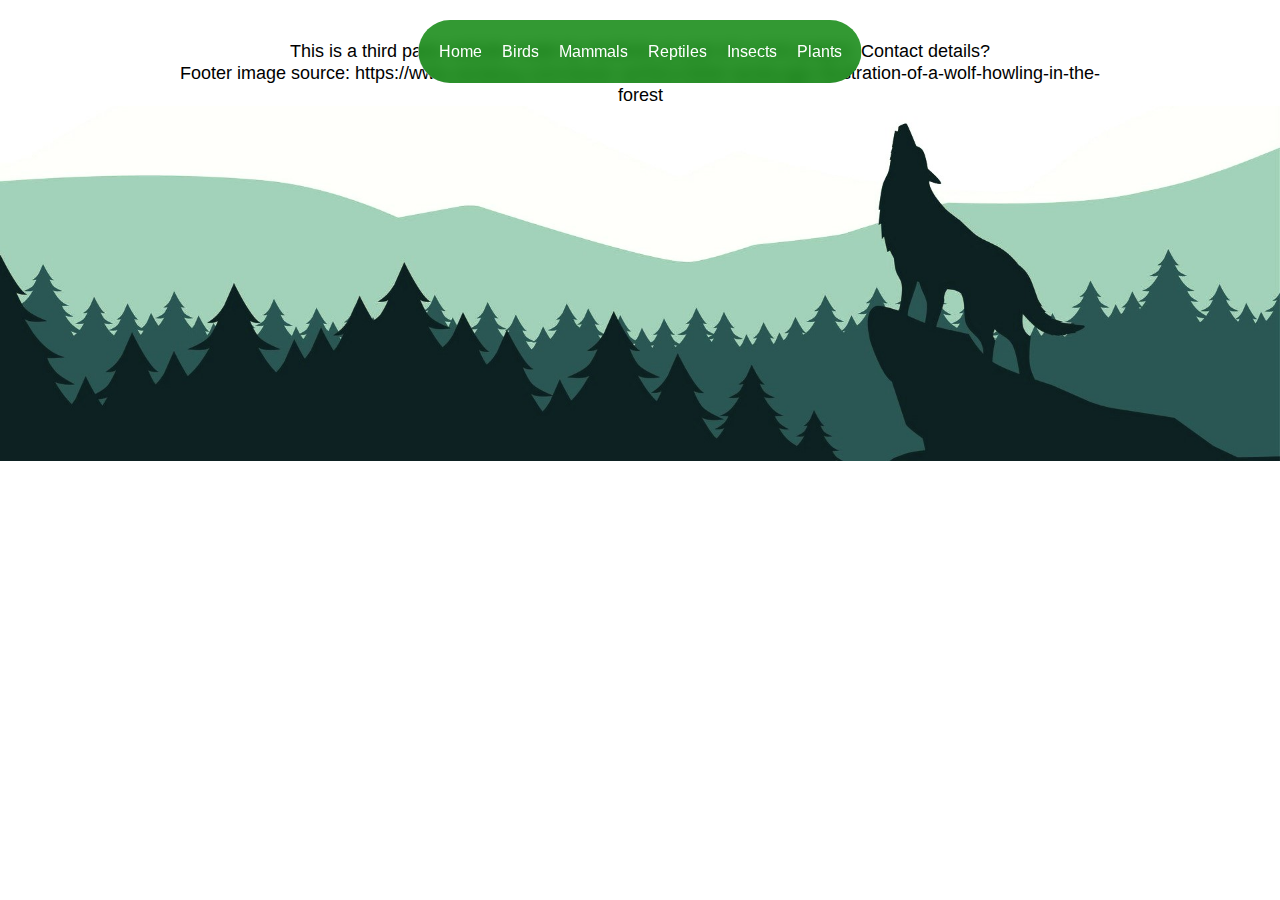
<file: birds.html>
<!DOCTYPE html>
<html lang="en">
<head>
    <meta charset="utf-8">
    <link href='css\base.css' type='text/css' rel='stylesheet' />
    <link href='css/scrollbar.css' type='text/css' rel='stylesheet' />
    <link href="https://fonts.googleapis.com/css2?family=Arimo:ital,wght@0,400..700;1,400..700&display=swap" rel="stylesheet">
    <meta name="viewport" content="width=device-width, initial-scale=1.0">
    <title>KGV Wildlife</title>
</head>
<body>
<div class="navbar">
  <a href="index.html">Home</a>
  <a href="birds.html">Birds</a>
  <a href="#plant">Mammals</a>
  <a href="#plant">Reptiles</a>
  <a href="#plant">Insects</a>
  <a href="#spare">Plants</a>
</div>

<div id="footer-box"></div>
<script>
    // Load the footer from footer.html
    fetch('footer.html')
        .then(response => {
            if (!response.ok) {
                throw new Error('Network response was not ok');
            }
            return response.text(); // Convert the response to text
        })
        .then(data => {
            document.getElementById('footer-box').innerHTML = data; // Insert the footer content
        })
        .catch(error => console.error('Error loading footer:', error)); // Handle errors
</script>
<script src="js/navbar.js"></script>
</body>
</html>
</file>
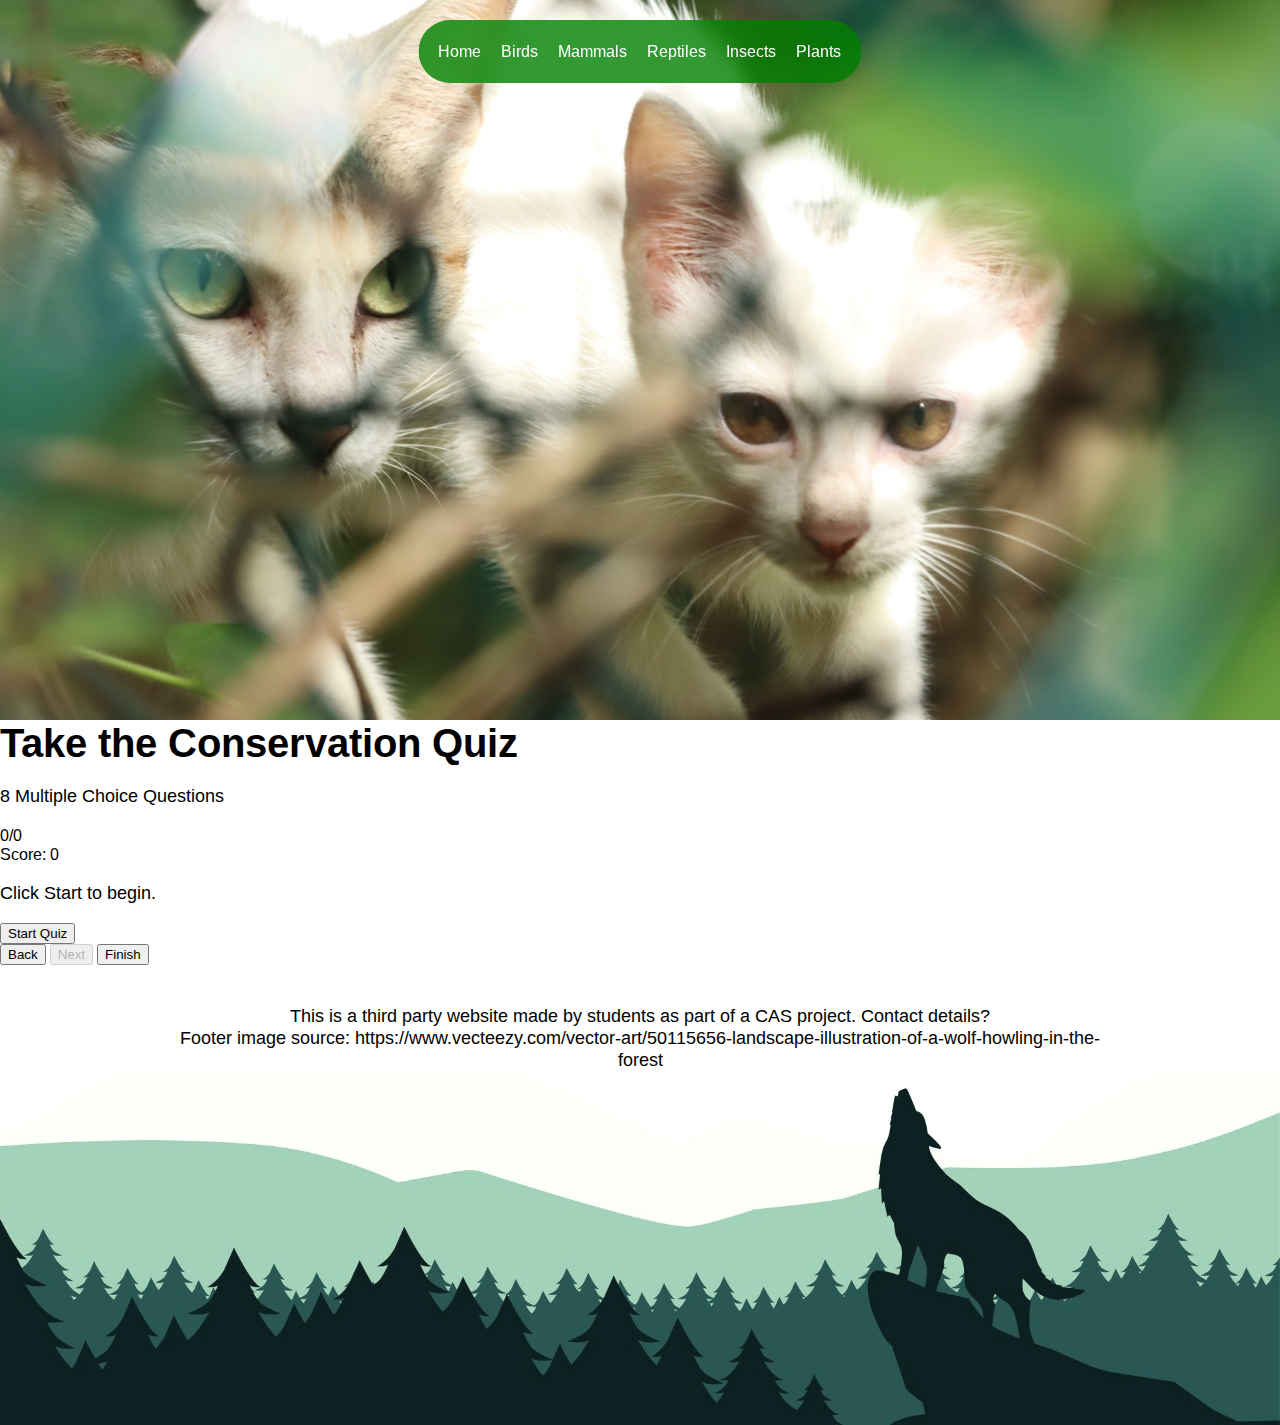
<file: quiz.html>
<!DOCTYPE html>
<html lang="en">
<head>
  <meta charset="UTF-8" />
  <meta name="viewport" content="width=device-width,initial-scale=1" />
    <link href='css/scrollbar.css' type='text/css' rel='stylesheet' />
    <link href="https://fonts.googleapis.com/css2?family=Arimo:ital,wght@0,400..700;1,400..700&display=swap" rel="stylesheet">
  <title>KGV Wildlife</title>
  <link rel="stylesheet" href="css/base.css" />
  <link rel="icon" type="image/png" href="images/icon/stage 3.png">
</head>
<body data-change-point="-0.1">
    <div id="navbar-box"></div>
<div id="navbar"></div>

<div class="hero-image">
    <img src="images/foam kitten.png">
</div>

  <div class="quiz-app">
    <div class="quiz-card" id="start">
      <header class="quiz-header">
        <h1>Take the Conservation Quiz</h1>
        <p class="quiz-muted">8 Multiple Choice Questions</p>
      </header>

      <div class="quiz-progress" aria-hidden="true">
        <div class="quiz-bar" id="bar"></div>
      </div>
      <div class="quiz-meta">
        <div id="progress">0/0</div>
        <div id="score">Score: 0</div>
      </div>

      <form id="quiz" class="hide" aria-live="polite"></form>

      <div id="splash" class="quiz-center">
        <p class="quiz-muted">Click Start to begin.</p>
        <div class="quiz-nav quiz-center">
          <button id="btnStart" type="button" class="quiz-btn">Start Quiz</button>
        </div>
      </div>

      <div id="controls" class="quiz-nav hide">
        <button class="quiz-btn quiz-btn--secondary" type="button" id="btnBack">Back</button>
        <button class="quiz-btn" type="button" id="btnNext" disabled>Next</button>
        <button class="quiz-btn" type="button" id="btnFinish" class="hide">Finish</button>
      </div>

      <section id="results" class="hide" aria-live="polite"></section>
    </div>
  </div>


<div id="footer-box"></div>

<script src="js/black-navbar-loader.js"></script>
<script src="js/navbar.js"></script>
<script src="js/footer-loader.js"></script>
<script src="js/quiz.js"></script>
</body>
</html>
</file>
<file: css/scrollbar.css>
::-webkit-scrollbar {
    width: 12px;

}

::-webkit-scrollbar-track {
    background: rgba(255, 255, 255, 1);
    border-radius: 10px;
}

::-webkit-scrollbar-thumb {
    background: rgba(130, 130, 130, 0.6);
    border-radius: 10px;
}

::-webkit-scrollbar-thumb:hover {
    background: rgba(90, 90, 90, 0.6);
}
</file>
<file: css/base.css>
Copy
@import url('https://fonts.googleapis.com/css2?family=Arimo:ital,wght@0,400..700;1,400..700&display=swap');
@charset "UTF-8";

html {
    font-size: 100%;
    -webkit-text-size-adjust: 100%;
    -ms-text-size-adjust: 100%;
    font-family: "Arimo", sans-serif;
    padding: 0;
}

body {
    margin: 0;
    padding: 0;
    font-family: "Arimo", sans-serif;
    background: white;
    color: black; /* Base text color */
}

img {
    display: block;
}

.navbar {
    position: fixed;
    top: 20px;
    left: 50%;
    transform: translateX(-50%);
    background-color: rgba(0, 128, 0, 0.8); /* Green background */
    backdrop-filter: blur(7px);
    color: white;
    padding: 12px 20px;
    border-radius: 1000px;
    text-align: center;
    z-index: 1000;
    transition: background 0.3s ease; /* Transition for background color */
    display: flex;
    justify-content: center;
    align-items: center;
    gap: 20px; /* Space between navbar items */
}

.navbar:hover {
    background-color: rgba(0, 100, 0, 0.9); /* Darker green on hover */
}

.navbar a {
    color: white;
    text-decoration: none;
    font-weight: 500;
    position: relative;
    overflow: hidden;
    transition: color 0.3s ease; /* Transition for text color */
    padding: 10px 0; /* Padding for better click area */
}

.navbar a:hover {
    color: rgba(255, 255, 255, 0.8); /* Lighten text on hover */
}

.navbar a::after {
    content: '';
    position: absolute;
    left: 50%;
    bottom: 0;
    width: 100%;
    height: 2px;
    background: white;
    transform: translateX(-50%) scaleX(0);
    transition: transform 0.3s ease;
}

.navbar a:hover::after {
    transform: translateX(-50%) scaleX(1); /* Slide in effect */
}

.dropdown {
    position: relative;
}

.dropdown-content {
    display: none;
    position: absolute;
    background-color: rgba(0, 128, 0, 0.9); /* Green background */
    min-width: 160px;
    box-shadow: 0px 8px 16px rgba(0, 0, 0, 0.2);
    z-index: 1;
    opacity: 0; /* Start hidden */
    transform: translateY(-10px); /* Start slightly above */
    transition: opacity 0.3s ease, transform 0.3s ease; /* Animation */
    border-radius: 10px; /* Rounded corners */
}

.dropdown-content a {
    color: white;
    padding: 12px 16px;
    text-decoration: none;
    display: block;
    transition: background-color 0.3s ease;
}

.dropdown-content a:hover {
    background-color: rgba(255, 255, 255, 0.2); /* Lighten background on hover */
}

.dropdown:hover .dropdown-content {
    display: block; /* Show dropdown */
    opacity: 1; /* Fade in */
    transform: translateY(0); /* Slide down */
}

@keyframes fadeIn {
    from {
        opacity: 0;
        transform: translateY(-10px);
    }
    to {
        opacity: 1;
        transform: translateY(0);
    }
}

@keyframes slideIn {
    from {
        opacity: 0;
        transform: translateX(-20px);
    }
    to {
        opacity: 1;
        transform: translateX(0);
    }
}

.hero-image {
    position: relative;
    width: 100%;
    height: 80vh;
}

.hero-image img {
    width: 100%;
    height: 100%;
    object-fit: cover;
}

.hero-image-subtitle {
    box-sizing: border-box;
    width: 100%;
    padding: 10px 13%;
    text-align: center;
    animation: fadeIn 1s ease forwards; /* Fade in animation */
}

.hero-image-subtitle p {
    font-family: "Arimo", sans-serif;
    font-size: 1.1em;
    margin: 0;
}

.overlay {
    position: absolute;
    top: 50%;
    left: 50%;
    transform: translate(-50%, -50%);
    color: white;
    text-align: center;
    padding: 20px;
    background-color: rgba(0, 0, 0, 0.5);
}

h1 {
    font-size: 2.5em;
    margin: 0;
    animation: fadeIn 0.5s ease forwards; /* Fade in animation */
}

h2 {
    font-family: "Arimo", sans-serif;
    font-size: 2.4em;
    font-weight: 650;
    margin: 0;
    padding: 5px 0px;
    animation: slideIn 0.8s ease forwards; /* Slide in animation */
}

p {
    font-family: "Arimo", sans-serif;
    font-size: 1.15em;
    animation: fadeIn 1s ease forwards; /* Fade in animation */
}

.full-width-container {
    box-sizing: border-box;
    width: 100%;
    padding: 50px 11%;
}

.footer-box {
    padding: 0;
    margin: 0;
}

.footer {
    text-align: center;
    padding: 40px 13% 0 13%;
    position: relative;
}

.footer p {
    font-family: "Arimo", sans-serif;
    font-size: 1.1em;
    margin: 0;
}

.footer-image {
    width: 100%;
}

.footer-image img {
    width: 100%;
    height: auto;
    display: block;
}
</file>
